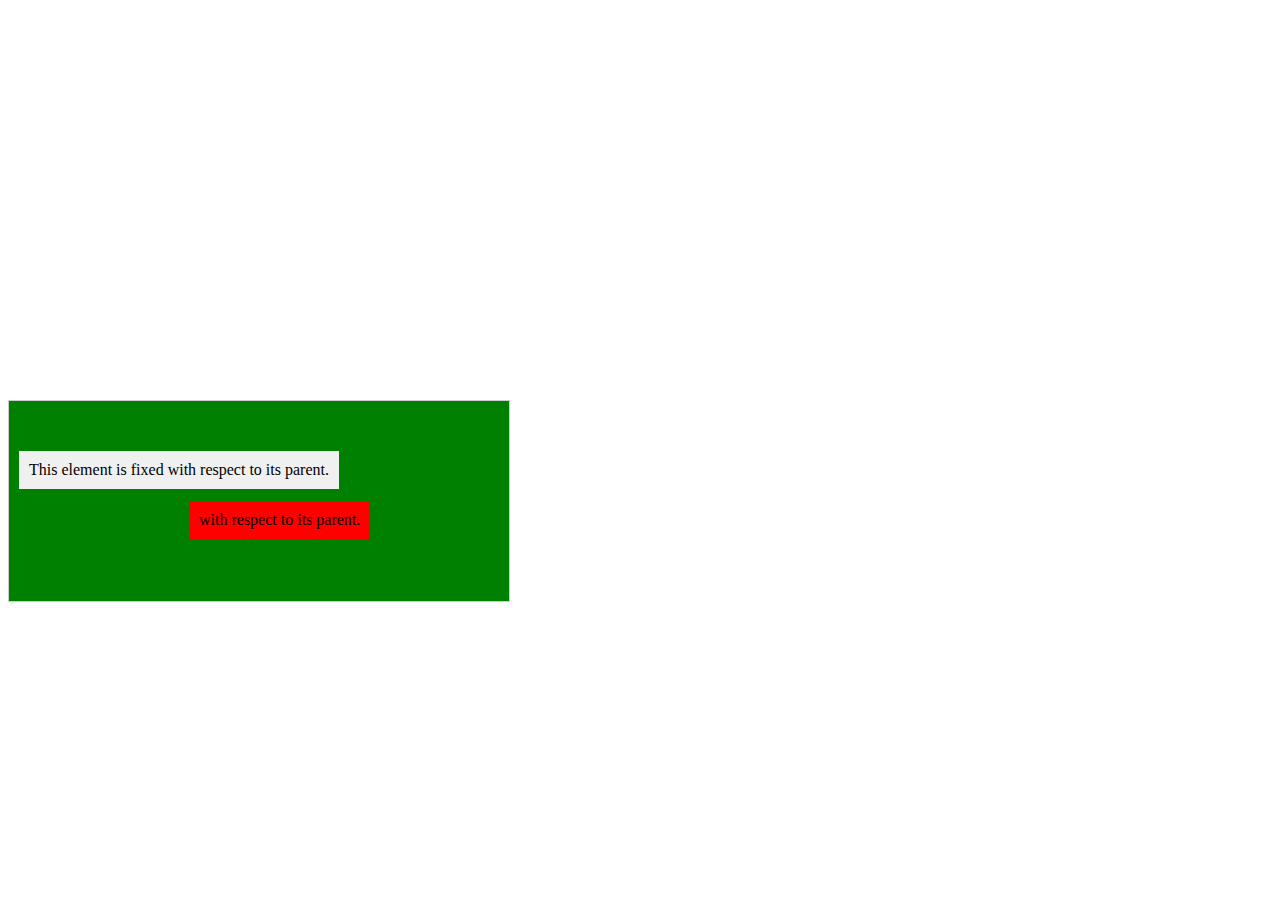
<file: probe_agile_dashboard/probe_agile_data/templates/fema/pass.html>
<!DOCTYPE html>
<html lang="en">
<head>
    <meta charset="UTF-8">
    <meta name="viewport" content="width=device-width, initial-scale=1.0">
    <style>
        .parent {
         
           position:relative;
            height: 200px;
            border: 1px solid #ccc;
            margin-top:100px; 
            background-color: green;
            width:500px;
            top:300px; 
            
        }

        .fixed-element {
            position: absolute;
            top: 50px; /* Adjust as needed */
            left: 10px; /* Adjust as needed */
            background-color: #f0f0f0;
            padding: 10px;
        }

        .element{
            position: absolute;
            top: 100px; /* Adjust as needed */
            left: 180px; /* Adjust as needed */
            background-color: red;
            padding: 10px;
        }
    </style>
</head>
<body>
    <div class="parent">
        <div class="fixed-element">
            This element is fixed with respect to its parent.
        </div>
        <div class="element">
           with respect to its parent.
        </div>
    </div>
</body>
</html>
</file>
